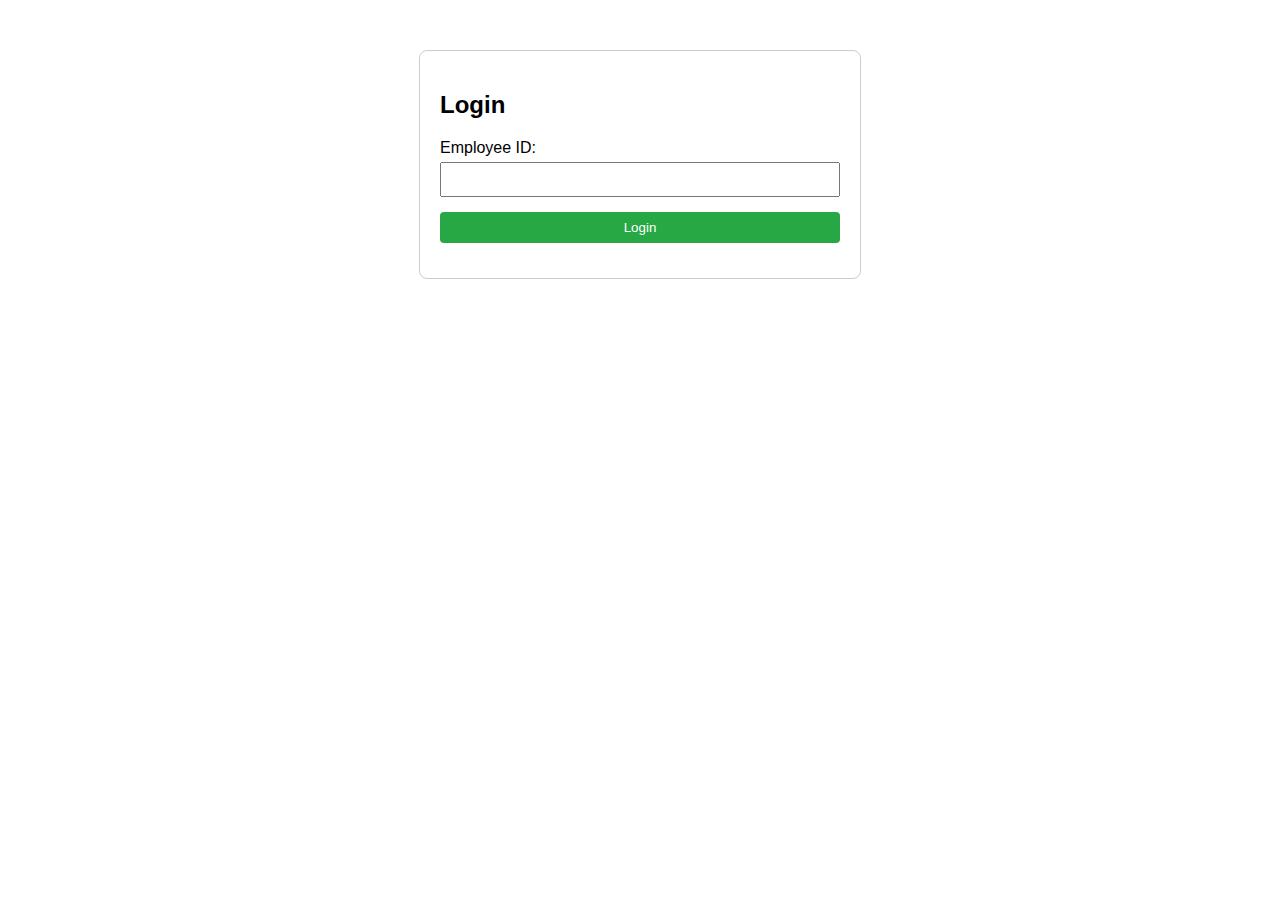
<file: index.html>
<!DOCTYPE html>
<html lang="en">
<head>
  <meta charset="UTF-8">
  <meta name="viewport" content="width=device-width, initial-scale=1.0">
  <link rel="stylesheet" href="style.css">
  <title>Login</title>
</head>
<body>

<div class="container">
  <h2>Login</h2>
  <div class="input-group">
    <label for="employeeId">Employee ID:</label>
    <input type="text" id="employeeId" />
  </div>
  <div class="input-group">
    <button onclick="login()">Login</button>
  </div>
  <div class="error" id="error"></div>
</div>

<script src="script.js"></script>
<script>
  const employees = {
    "SQY34376": "Jyoti Tanaji Gaikwad",
    "SQY37649": "Ziyauddin Nawab",
    "SQY37850": "Omkar Ajit Mahajan",
    "SQY38282": "Vishaka Vitthal Mirashi",
    "SQY38765": "Kangule Sachin Devrao",
    "SQY39232": "Siddharth Dnyaneshwar Kamble",
    "SQY41207": "Rohit Sarjerao Sargar",
    "SQY41942": "Harish Valmik Marathe",
    "SQY43163": "Shubham Bharat Ghodke",
    "SQY44180": "Gopinath Satish Tupe",
    "SQY44281": "Sudarshan Adinath Ankamwar",
    "SQY44845": "Priyanka Bhimrao Kamble",
    "SQY44933": "Jayesh Vivek Muthal",
    "SQY45777": "Rahul Pramod Kamble",
    "SQY45990": "Aishwarya Ashok Jogalekar",
    "SQY46004": "Animit Sengar",
    "SQY46027": "Digvijay Jitendra Deshmukh",
    "SQY46049": "Jayesh Bharat Jadhav",
    "SQY46069": "Levina Manoj Pittalwar",
    "SQY46093": "Nilesh Diliprao Talekar",
    "SQY46106": "Pratik Nitin Bhongale",
    "SQY46112": "Rahul Rajesh Bhate",
    "SQY46113": "Rajnish Maroti Rathod",
    "SQY46125": "Sakshi Anil Vishwakarma",
    "SQY46135": "Shreya Nemeshwar Kotpalliwar",
    "SQY46148": "Sujal Singh",
    "SQY46192": "Avishkar Anil Bedre",
    "SQY46218": "Sandesh Sanjay Kunjir",
    "SQY46343": "Adarsh Vasant Waghmare",
    "SQY46370": "Balaji Umesh Kale",
    "SQY46444": "Nachiket Ankush Waghere",
    "SQY46472": "Prasad Pandharinath Lohakare",
    "SQY46488": "Rajita Narsingrao Nanna",
    "SQY46523": "Shivshankar Sharnappa Herkar",
    "SQY46531": "Siddharth Rajesh Kasbe",
    "SQY46537": "Suraj Sanjay Artamwar",
    "SQY46538": "Suyash sudesh Shendurkar",
    "SQY46568": "Namrata Janrao Ingle",
    "SQY47289": "Amol Babasaheb Kamble",
    "SQY47358": "Amarnath Khushalrao Bhume",
    "SQY47374": "Chavan Shubham Santosh",
    "SQY47377": "Harshal Gopinath Pawar",
    "SQY47380": "Jit Bahadur Thapa",
    "SQY47382": "Kritika Mishra",
    "SQY47405": "Nrasinha Govindrao Utikar",
    "SQY47450": "Saurabh Gajanan Datir",
    "SQY47461": "Shreyash Sanjay Chavhan",
    "SQY47466": "Shubham Balasaheb Pasalkar",
    "SQY47488": "Tejas Narendra Bijwe",
    "SQY47493": "Vaishnavi Ganesh Kamble",
    "SQY47515": "Rishikesh Ritesh Tiwari",
    "SQY47565": "Kalbhor Prathamesh Tukaram",
    "SQY47639": "Ankita Ajit Powar",
    "SQY47686": "Rushikesh Ramprasad Somwanshi"
  };

  function login() {
    const employeeId = document.getElementById("employeeId").value;
    const errorElement = document.getElementById("error");

    if (!employees[employeeId]) {
      errorElement.innerText = "Invalid Employee ID. Please enter a valid Employee ID.";
      return;
    }

    localStorage.setItem('employeeId', employeeId);
    window.location.href = "index.html";
  }
</script>
</body>
</html>
</file>
<file: style.css>
body {
  font-family: Arial, sans-serif;
  margin: 50px;
}
.container {
  max-width: 400px;
  margin: 0 auto;
  padding: 20px;
  border: 1px solid #ccc;
  border-radius: 8px;
}
.input-group {
  margin-bottom: 15px;
}
.input-group label {
  display: block;
  margin-bottom: 5px;
}
.input-group input,
.input-group button {
  width: 100%;
  padding: 8px;
  box-sizing: border-box;
}
.input-group button {
  background-color: #28a745;
  color: white;
  border: none;
  border-radius: 4px;
  cursor: pointer;
}
.input-group button:hover {
  background-color: #218838;
}
.error {
  color: red;
  font-size: 14px;
}

.input-group {
  margin-bottom: 15px;
}
.input-group label {
  display: block;
  margin-bottom: 5px;
}
.input-group input,
.input-group button {
  width: 100%;
  padding: 8px;
  box-sizing: border-box;
}
.input-group button {
  background-color: #28a745;
  color: white;
  border: none;
  border-radius: 4px;
  cursor: pointer;
}
.input-group button:hover {
  background-color: #218838;
}
.result {
  margin-top: 20px;
  padding: 15px;
  background-color: #f8f9fa;
  border: 1px solid #dee2e6;
  border-radius: 4px;
}
</file>
